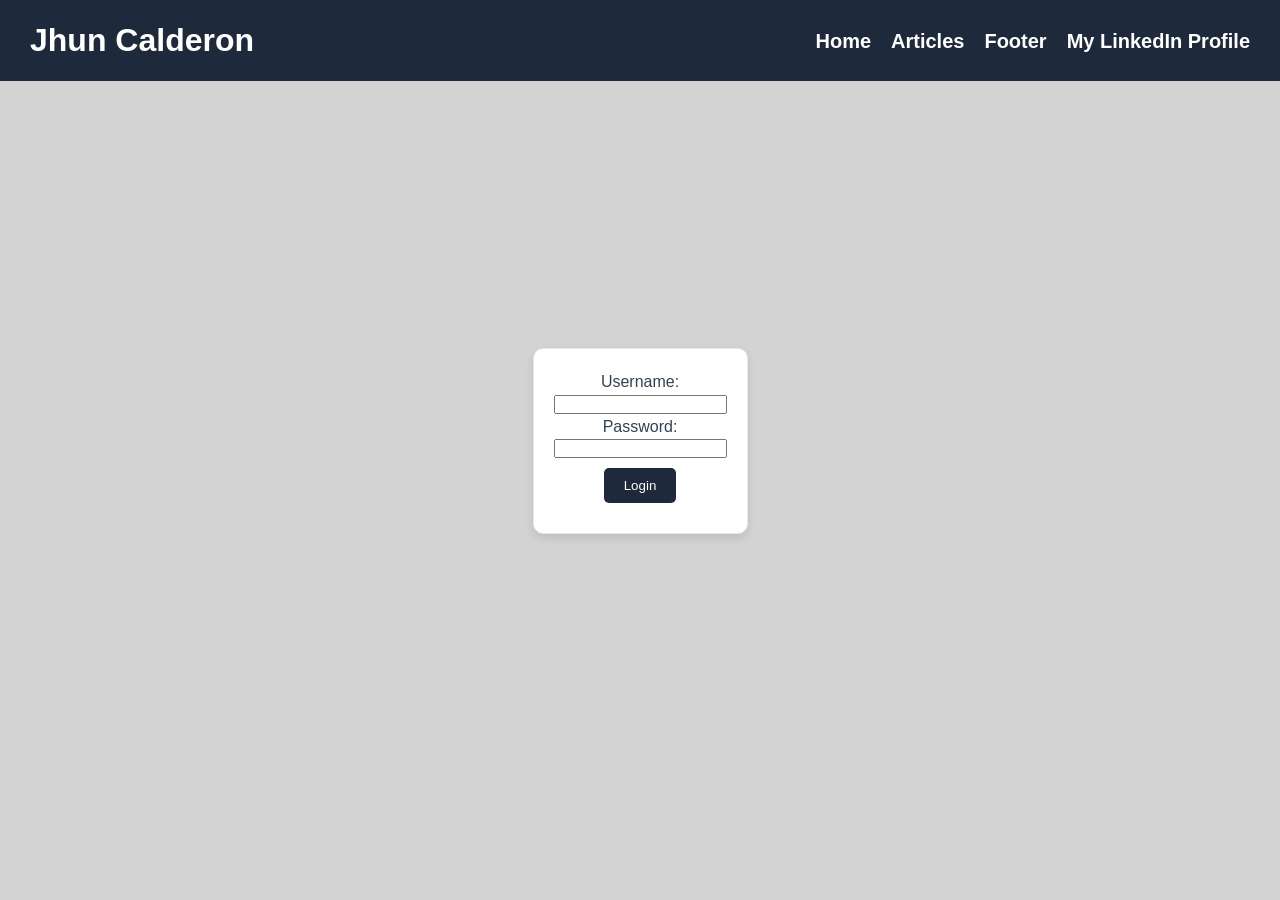
<file: archive/CSS.html>
<!-- 
3 types CSS
1. Inline
2. Internal
3. External

Identifiers / Selectors:
1. Tag
2. Multiple Tags
3. Class (.)
4. ID (#)

Box Model:
1. Margin
2. Border
3. Padding
4. Content

 -->

<!DOCTYPE html>
<html lang="en">
<head>
    <meta charset="UTF-8">
    <meta name="viewport" content="width=device-width, initial-scale=1.0">
    <title>Document</title>
    <link rel="stylesheet" href="style.css">
    <link rel="stylesheet" href="mystyles.css">
    <style>

        header.nav.ul.li {
            display: inline;
            margin-right: 30px;
            font-size: 55px;
        }

       /* id > class > tag */

        .para1 {
            color: red;
            font-size: 30px;
        }

        #para_id_1 {
            color: blue;
            font-size: 30px;
        }

        p {
            color: green;
            font-size: 30px;
            border: 1px solid black;
            border-top: 5px solid black;
            padding: 10px;
            margin: 10px;
        }

        * {
            margin: 0;
            padding: 0;
            /* 100% */
        }

        body {
            font-family: 'Segoe UI', Tahoma, Geneva, Verdana, sans-serif;
            background-color: lightgray;
            color: #334155;
            line-height: 1.6;
        }

        #main-nav {
            background-color: #1e293b;
            color: white;
            padding: 15px 30px;

            display: flex;
            justify-content: space-between;
            align-items: center;
        }

        nav ul {
            list-style-type: none;

            display: flex;
            gap: 20px;
        }

        nav a {
            color: white;
            text-decoration: none;
            font-weight: bold;
            transition: color 3s, font-size 3s;
            font-size: 20px;
        }

        nav a:hover {
            color: #38bdf8;
            font-size: 50px;
        }

        

        .profile-card {
            background-color: white;
            padding: 20px;
            border-radius: 10px;
            box-shadow: 0 4px 8px rgba(0, 0, 0, 0.1);
            max-width: 400px;
            /* margin: 20px auto; */
            /* margin-right: 20px;
            margin-bottom: auto; */
            border: 1px solid #e2e8f0;
        }

        main {
            padding: 20px;
            display: flex;
            justify-content: center;
            align-items: center;
            min-height: 80vh;
        }   

        button {
            background-color: #1e293b;
            color: white;
            border: none;
            padding: 10px 20px;
            border-radius: 5px;
            cursor: pointer;
            transition: background-color 3s;
            margin: 10px auto;
            display: block;
        }

        .login {
            background-color: white;
            padding: 20px;
            border-radius: 10px;
            box-shadow: 0 4px 8px rgba(0, 0, 0, 0.1);
            max-width: 400px;
            /* margin: 20px auto; */
            /* margin-right: 20px;
            margin-bottom: auto; */
            margin: auto;
            border: 1px solid #e2e8f0;
            display: flex;
            flex-direction: column;
            align-items: center;
        }

    </style>
</head>
<body>
    <header id="main-nav">
        <h1>Jhun Calderon</h1>
        <nav>
            <ul>
                <li style="font-size: 20px;"><a href="#header1">Home</a></li>
                <li><a href="#main">Articles</a></li>
                <li><a href="#footer" target="_blank">Footer</a></li>
                <li><a href="https://www.linkedin.com/in/jhuncalderon" target="_blank">My LinkedIn Profile</a></li>
            </ul>
        </nav>
    </header>
    <main>
        <!-- <section class="profile-card">
            <h2>About Me</h2>
            <p>Lorem ipsum dolor</p>
            <button>Contact</button>
        </section> -->
        <!-- <section class="profile-card">
            <h2>About You</h2>
            <p>Lorem ipsum dolor</p>
            <button>Contact</button>
        </section> -->
        <section class="login">
            <label>Username: </label><input type="text" name="username" id="username">
            <label>Password: </label><input type="password" name="password" id="password">
            <button>Login</button>
        </section>
    </main>
    <!-- <p class="para1">Hello World!1</p>
    <p class="para1">Hello World!2</p>
    <p id="para_id_1" class="para1">Hello World!3</p>
    <p>Hello World!4</p>
    <p>Hello World!5</p> -->

</body>
</html>
</file>
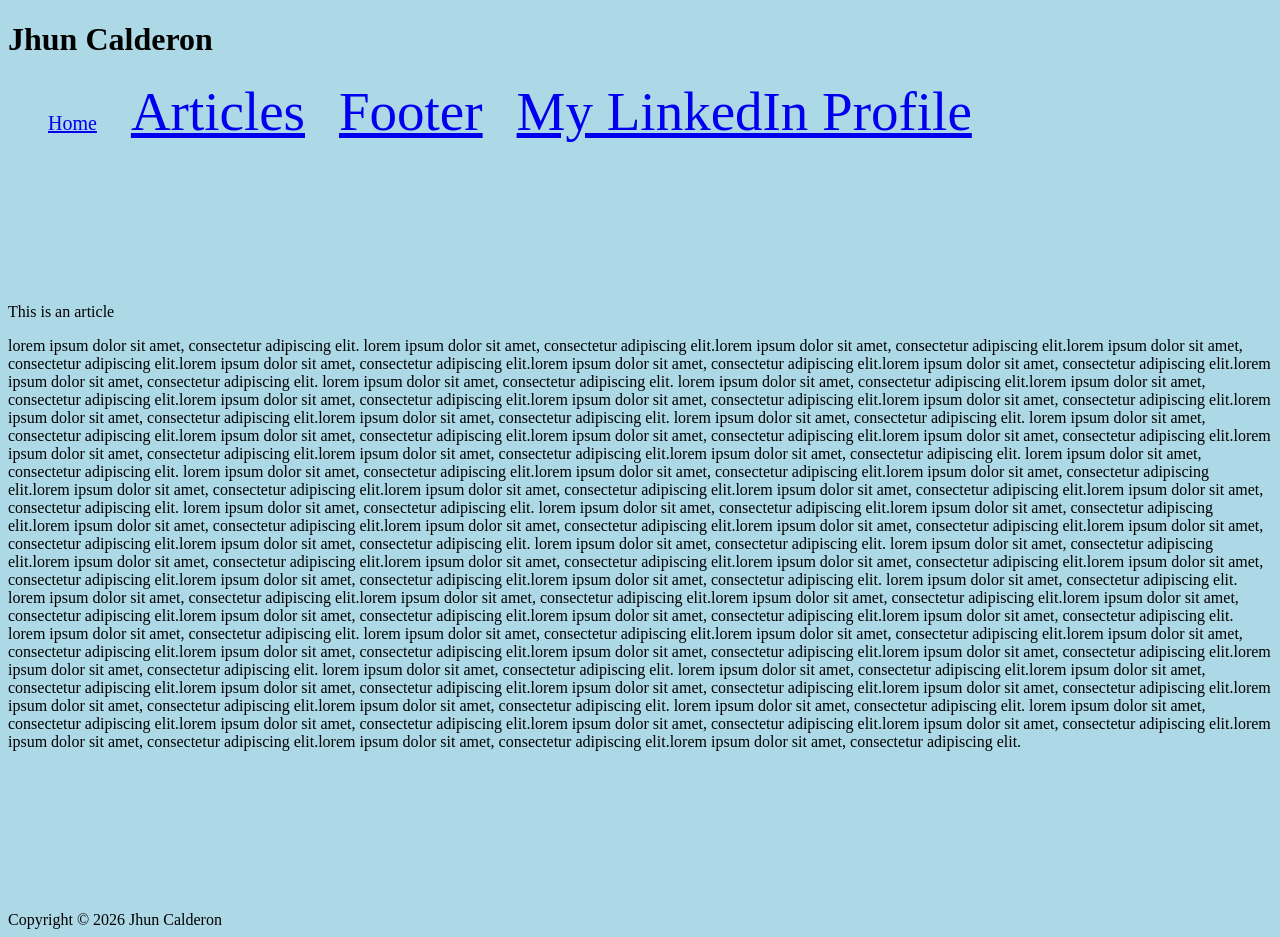
<file: archive/it252.html>
<!-- Author: Felino Calderon
Updated: 10302026
Class: WEBPROG251 -->
<!DOCTYPE html>
<html lang="en">
<head>
    <meta charset="UTF-8">
    <meta name="viewport" content="width=device-width, initial-scale=1.0">
    <title>WEBPROG IT252</title>
    <style>
        body{
            background-color: lightblue;
        }
        li {
            display: inline;
            margin-right: 30px;
            font-size: 55px;
        }

    </style>
</head>
<body id="body" class="myclass">
    <!-- This is the body -->
    <header id="header1">
        <h1>Jhun Calderon</h1>
        <nav>
            <ul>
                <li style="font-size: 20px;"><a href="#header1">Home</a></li>
                <li><a href="#main">Articles</a></li>
                <li><a href="#footer" target="_blank">Footer</a></li>
                <li><a href="https://www.linkedin.com/in/jhuncalderon" target="_blank">My LinkedIn Profile</a></li>
            </ul>
        </nav>
    </header>
    <main id="main">
        <br><br><br><br><br><br><br><br>
        <article>This is an article</article>
        <p> 
            lorem ipsum dolor sit amet, consectetur adipiscing elit. lorem ipsum dolor sit amet, consectetur adipiscing elit.lorem ipsum dolor sit amet, consectetur adipiscing elit.lorem ipsum dolor sit amet, consectetur adipiscing elit.lorem ipsum dolor sit amet, consectetur adipiscing elit.lorem ipsum dolor sit amet, consectetur adipiscing elit.lorem ipsum dolor sit amet, consectetur adipiscing elit.lorem ipsum dolor sit amet, consectetur adipiscing elit. 
            lorem ipsum dolor sit amet, consectetur adipiscing elit. lorem ipsum dolor sit amet, consectetur adipiscing elit.lorem ipsum dolor sit amet, consectetur adipiscing elit.lorem ipsum dolor sit amet, consectetur adipiscing elit.lorem ipsum dolor sit amet, consectetur adipiscing elit.lorem ipsum dolor sit amet, consectetur adipiscing elit.lorem ipsum dolor sit amet, consectetur adipiscing elit.lorem ipsum dolor sit amet, consectetur adipiscing elit. 
            lorem ipsum dolor sit amet, consectetur adipiscing elit. lorem ipsum dolor sit amet, consectetur adipiscing elit.lorem ipsum dolor sit amet, consectetur adipiscing elit.lorem ipsum dolor sit amet, consectetur adipiscing elit.lorem ipsum dolor sit amet, consectetur adipiscing elit.lorem ipsum dolor sit amet, consectetur adipiscing elit.lorem ipsum dolor sit amet, consectetur adipiscing elit.lorem ipsum dolor sit amet, consectetur adipiscing elit. 
            lorem ipsum dolor sit amet, consectetur adipiscing elit. lorem ipsum dolor sit amet, consectetur adipiscing elit.lorem ipsum dolor sit amet, consectetur adipiscing elit.lorem ipsum dolor sit amet, consectetur adipiscing elit.lorem ipsum dolor sit amet, consectetur adipiscing elit.lorem ipsum dolor sit amet, consectetur adipiscing elit.lorem ipsum dolor sit amet, consectetur adipiscing elit.lorem ipsum dolor sit amet, consectetur adipiscing elit. 
            lorem ipsum dolor sit amet, consectetur adipiscing elit. lorem ipsum dolor sit amet, consectetur adipiscing elit.lorem ipsum dolor sit amet, consectetur adipiscing elit.lorem ipsum dolor sit amet, consectetur adipiscing elit.lorem ipsum dolor sit amet, consectetur adipiscing elit.lorem ipsum dolor sit amet, consectetur adipiscing elit.lorem ipsum dolor sit amet, consectetur adipiscing elit.lorem ipsum dolor sit amet, consectetur adipiscing elit. 
            lorem ipsum dolor sit amet, consectetur adipiscing elit. lorem ipsum dolor sit amet, consectetur adipiscing elit.lorem ipsum dolor sit amet, consectetur adipiscing elit.lorem ipsum dolor sit amet, consectetur adipiscing elit.lorem ipsum dolor sit amet, consectetur adipiscing elit.lorem ipsum dolor sit amet, consectetur adipiscing elit.lorem ipsum dolor sit amet, consectetur adipiscing elit.lorem ipsum dolor sit amet, consectetur adipiscing elit. 
            lorem ipsum dolor sit amet, consectetur adipiscing elit. lorem ipsum dolor sit amet, consectetur adipiscing elit.lorem ipsum dolor sit amet, consectetur adipiscing elit.lorem ipsum dolor sit amet, consectetur adipiscing elit.lorem ipsum dolor sit amet, consectetur adipiscing elit.lorem ipsum dolor sit amet, consectetur adipiscing elit.lorem ipsum dolor sit amet, consectetur adipiscing elit.lorem ipsum dolor sit amet, consectetur adipiscing elit. 
            lorem ipsum dolor sit amet, consectetur adipiscing elit. lorem ipsum dolor sit amet, consectetur adipiscing elit.lorem ipsum dolor sit amet, consectetur adipiscing elit.lorem ipsum dolor sit amet, consectetur adipiscing elit.lorem ipsum dolor sit amet, consectetur adipiscing elit.lorem ipsum dolor sit amet, consectetur adipiscing elit.lorem ipsum dolor sit amet, consectetur adipiscing elit.lorem ipsum dolor sit amet, consectetur adipiscing elit. 
            lorem ipsum dolor sit amet, consectetur adipiscing elit. lorem ipsum dolor sit amet, consectetur adipiscing elit.lorem ipsum dolor sit amet, consectetur adipiscing elit.lorem ipsum dolor sit amet, consectetur adipiscing elit.lorem ipsum dolor sit amet, consectetur adipiscing elit.lorem ipsum dolor sit amet, consectetur adipiscing elit.lorem ipsum dolor sit amet, consectetur adipiscing elit.lorem ipsum dolor sit amet, consectetur adipiscing elit. 
            lorem ipsum dolor sit amet, consectetur adipiscing elit. lorem ipsum dolor sit amet, consectetur adipiscing elit.lorem ipsum dolor sit amet, consectetur adipiscing elit.lorem ipsum dolor sit amet, consectetur adipiscing elit.lorem ipsum dolor sit amet, consectetur adipiscing elit.lorem ipsum dolor sit amet, consectetur adipiscing elit.lorem ipsum dolor sit amet, consectetur adipiscing elit.lorem ipsum dolor sit amet, consectetur adipiscing elit. 
        </p>
    </main>
    <br><br><br><br><br><br><br><br>
    <footer id="footer">
        Copyright &copy; 2026 Jhun Calderon
    </footer>
</body>
</html>
</file>
<file: archive/style.css>
/* Base styles */
* {
    margin: 0;
    padding: 0;
    box-sizing: border-box;
}

body {
    font-family: Arial, Helvetica, sans-serif;
    background-color: #f4f4f4;
    color: #333;
    /* overflow: hidden; */
}

/* Mobile-first - NAVBAR - START */
#main-nav {
    background-color: #333;
    color: #fff;
    padding: 10px 20px;
    display: flex;
    justify-content: space-between;
    align-items: center;
    flex-wrap: wrap;
}

.menu-checkbox {
    display: none;
}

.hamburger-icon {
    font-size: 1.5rem;
    cursor: pointer;
    display: block;
}

.nav-menu {
    width: 100%;
    display: none;
    margin-top: 10px;
}

.nav-menu ul {
    list-style: none;
    display: flex;
    flex-direction: column;
    gap: 10px;
}

.nav-menu a {
    color: #fff;
    text-decoration: none;
    padding: 10px;
    font-weight: bold;
}

/* if checkbox is checked - collapse */
.menu-checkbox:checked ~ .nav-menu {
    display: block;
}

/* MOBILE-FIRST GRID LAYOUT */
.blog-container {
    padding: 20px;
    display: grid;
    grid-template-columns: 1fr;
    gap: 20px;
    max-width: 1000px;
    margin: 0 auto;

    overflow-y: auto;
    height: calc(100vh - 60px); /* Adjust based on navbar height */
}

.blog-post, .sidebar {
    background-color: #fff;
    padding: 20px;
    border-radius: 5px;
    box-shadow: 0 2px 5px rgba(0, 0, 0, 0.1);
}

.blog-post {
    margin-bottom: 20px;
}

/* Mobile-first - NAVBAR - END */

/* DESKTOP */
@media (min-width: 768px) {
    .hamburger-icon {
        display: none;
    }

    .nav-menu {
        display: block;
        width: auto;
        margin-top: 0;
    }

    .nav-menu ul {
        flex-direction: row;
        gap: 20px;
    }

    .blog-container {
        grid-template-columns: 1fr 300px;
        /* overflow-y: hidden; */
        /* margin: 0 auto; */
    }

    .container-scrollable {
        height: 100%;
        /* overflow-y: auto; */

        scrollbar-width: none;
        /* padding-right: 10px; */
    }
}
</file>
<file: archive/mystyles.css>
li {
    list-style-type: none;
}
</file>
